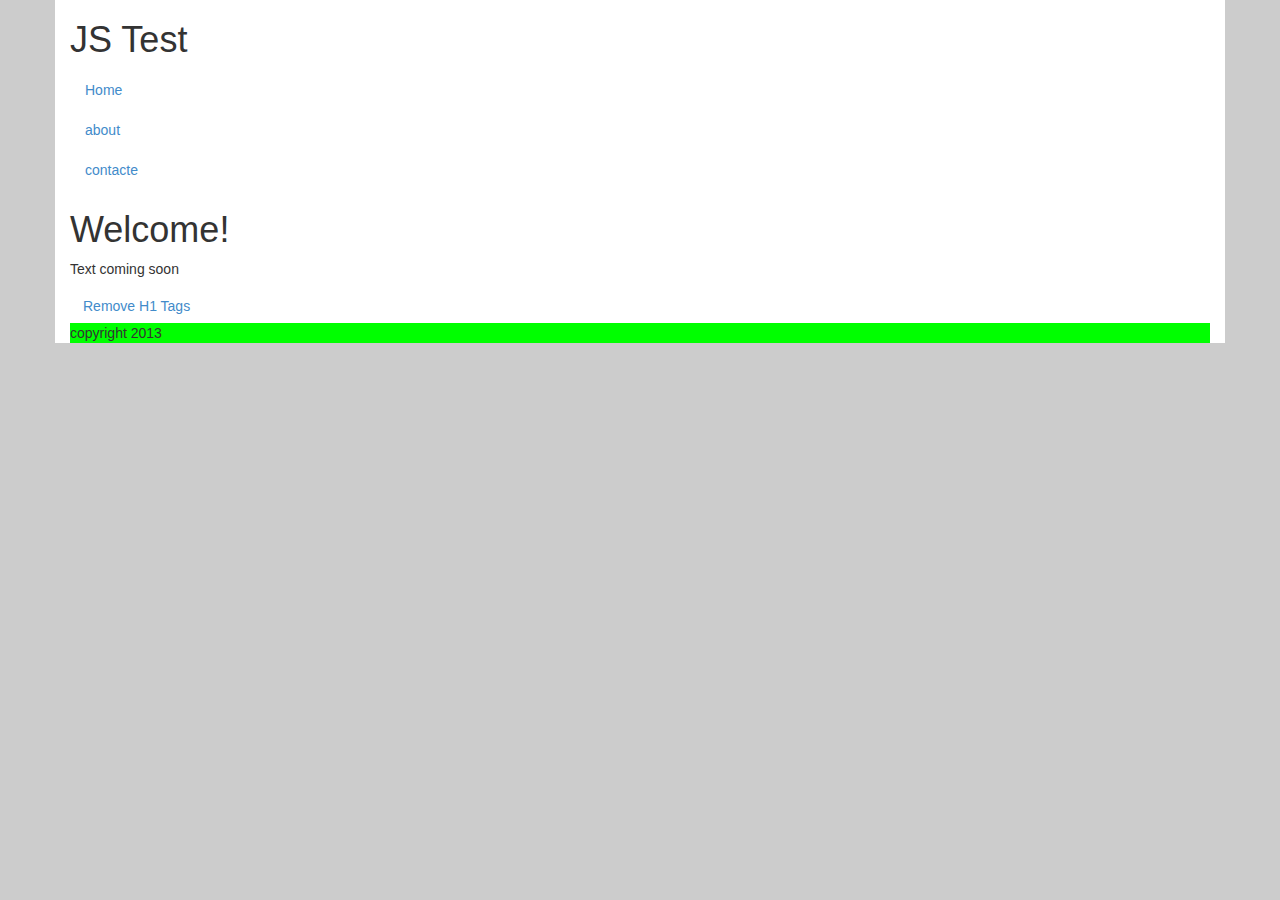
<file: index.html>
<!DOCTYPE html PUBLIC "-//W3C//DTD XHTML 1.0 Transitional//EN" "http://www.w3.org/TR/xhtml1/DTD/xhtml1-transitional.dtd">
<html xmlns="http://www.w3.org/1999/xhtml">
<head>
<meta http-equiv="Content-Type" content="text/html; charset=utf-8" />
<title>JS Test</title>

<link href="resources/bootstrap/css/bootstrap.min.css" rel="stylesheet" type="text/css" />
<link href="css/main.css" rel="stylesheet" type="text/css" />
<script src="resources/jquery-1.10.2.min.js"></script>
<script src="resources/bootstrap/js/bootstrap.min.js"></script>
<script src="JS/main.js"></script>
</head>

<body>
<div id="page" class="container">
  <div id="header">
    <h1 id="logo">JS Test</h1>
    <ul id="navigation" class="nav" nav-tabs">
      <li class="active"><a href="index.html">Home</a></li>
      <li><a href="about.html">about</a></li>
      <li><a href="contact.html">contacte</a></li>
    </ul>
  </div>
  <div id="main">
    <h1>Welcome!</h1>
    <p>Text coming soon</p>
    <a href="#" id="btremove" class="btn" btn-primary btn-lg">Remove H1 Tags</a> 
    </div>
  <div id="footer">copyright 2013</div>
</div>
</body>
</html>
</file>
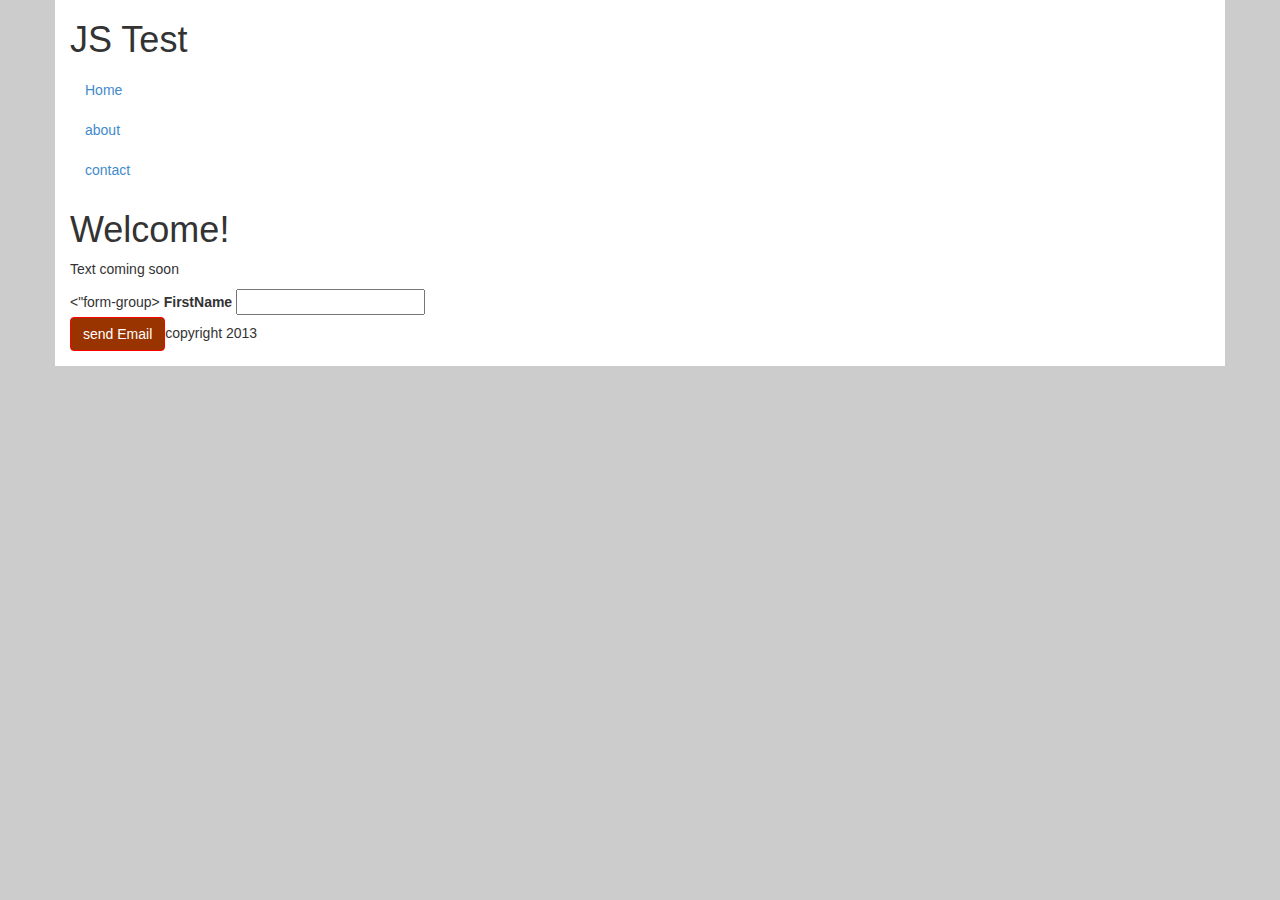
<file: contact.html>
<!DOCTYPE html PUBLIC "-//W3C//DTD XHTML 1.0 Transitional//EN" "http://www.w3.org/TR/xhtml1/DTD/xhtml1-transitional.dtd">
<html xmlns="http://www.w3.org/1999/xhtml">
<head>
<meta http-equiv="Content-Type" content="text/html; charset=utf-8" />
<title>JS Test</title>

<link href="resources/bootstrap/css/bootstrap.min.css" rel="stylesheet" type="text/css" />
<link href="css/main.css" rel="stylesheet" type="text/css" />
<script src="resources/jquery-1.10.2.min.js"></script>
<script src="resources/bootstrap/js/bootstrap.min.js"></script>
<script src="JS/main.js"></script>
</head>

<body>
<div id="page" class="container">
<div id="header">
    <h1 id="logo">JS Test</h1>
    <ul id="navigation" class="nav" nav-tabs">
      <li ><a href="index.html">Home</a></li>
      <li><a class="active"="about.html">about</a></li>
      <li class="active"><a href="contact.html">contact</a></li>
    </ul>
  </div>
  <div id="main">
    <h1>Welcome!</h1>
<p>Text coming soon</p>
    <div class="row">
    <div class="col-xs-5">
   <form>
    <div = class"row"><"form-group>
    <label>FirstName</label>
    <input type="text" name="fname" class-"form-control"/>
    </form>
    </div>
    <div class="form-group">
    <input type="submit" value="send Email" Class="btn btn-primary"
    <div class="col-xs-7>
    <p>fill out the form to the left for some stuff</p>
    
    </div>
  <div id="footer">copyright 2013</div>
</div>
</body>
</html>
</file>
<file: css/main.css>
body {
	background-color: #CCC;
}
#page {
	background-color: #FFF;
}
.btn-primary{
	background-color: #930;
	border:solid 1px #ff0000;
}
.btn-primary:hover{
	background-color:#FF0000;
	border:solid1px #FF0000;
</file>
